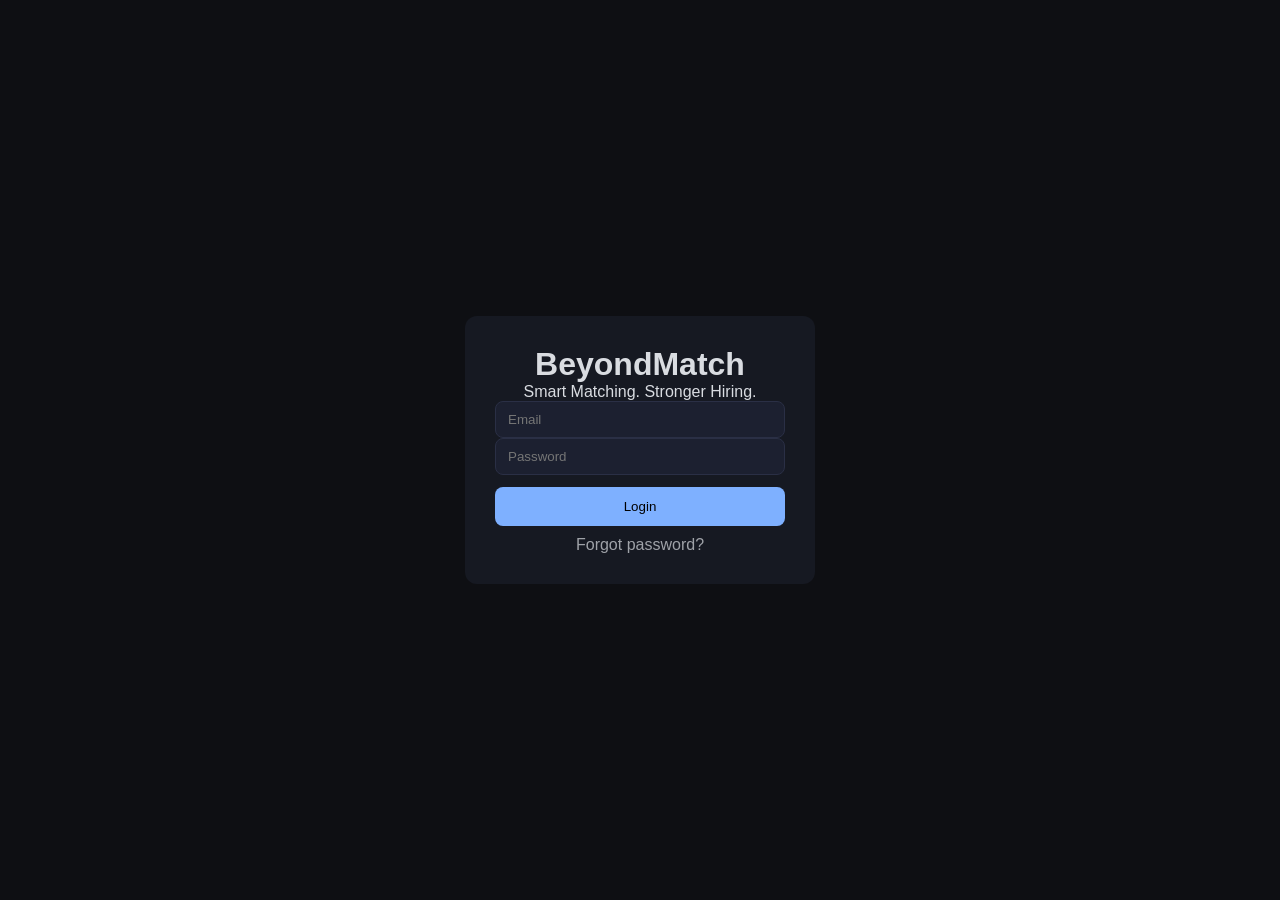
<file: login.html>
<!DOCTYPE html>
<html lang="en">
<head>
    <meta charset="UTF-8">
    <title>Login – BeyondMatch</title>
    <link rel="stylesheet" href="style.css">
</head>

<body class="login-bg">

    <div class="login-box card">
        <h1>BeyondMatch</h1>
        <p class="subtitle">Smart Matching. Stronger Hiring.</p>

        <input class="search" placeholder="Email">
        <input class="search" placeholder="Password" type="password">

        <button class="btn full" onclick="location.href='index.html'">
            Login
        </button>

        <p style="opacity:0.7; margin-top:10px;">Forgot password?</p>
    </div>

</body>
</html>
</file>
<file: style.css>
* {
    margin: 0;
    padding: 0;
    box-sizing: border-box;
    font-family: 'Inter', sans-serif;
}

body {
    display: flex;
    background: #0e0f13;
    color: #d9dce1;
    height: 100vh;
    overflow: hidden;   /* 🔒 stop full page scroll */
}

html, body {
  max-width: 100%;
}


/* ---------- SIDEBAR ---------- */
 /* ── Scrollbar — page-wide ── */
    ::-webkit-scrollbar              { width: 5px; height: 5px; }
    ::-webkit-scrollbar-track        { background: #0e0f13; border-radius: 10px; }
    ::-webkit-scrollbar-thumb        { background: #2d3748; border-radius: 10px; }
    ::-webkit-scrollbar-thumb:hover  { background: #4f46e5; }
    * { scrollbar-width: thin; scrollbar-color: #2d3748 #0e0f13; }

.sidebar {
    width: 240px;
    height: 100vh;
    background: #111319;
    padding: 30px 20px;
    border-right: 1px solid rgba(255, 255, 255, 0.06);
}

.brand {
    font-size: 1.6rem;
    color: #7eb0ff;
    margin-bottom: 40px;
}

/* ===== Sidebar Menu ===== */

.menu {
    display: flex;
    flex-direction: column;
    gap: 6px;              
}

.menu-item {
    font-size: 14.5px;
    font-weight: 500;
    color: #cfd3dd;

    padding: 12px 16px;
    border-radius: 10px;

    background: transparent;
    border: 1px solid transparent;

    transition:
        background 0.25s ease,
        color 0.25s ease,
        border 0.25s ease;
}

.menu-item {
    text-decoration: none !important;
}

.menu-item:hover,
.menu-item:focus,
.menu-item:active {
    text-decoration: none !important;
}
.menu-item:hover {
    background: #1a1e29;
    color: #ffffff;
}

.menu-item.active,
.active {
    background: #1f2535;
    border: 1px solid rgba(126, 176, 255, 0.35);
    color: #7eb0ff;
}

.menu-item.active::before {
    content: "";
    position: absolute;
    left: 8px;
    top: 50%;
    transform: translateY(-50%);
    height: 18px;
    width: 3px;
    border-radius: 3px;
    background: #7eb0ff;
}

/* ---------- MAIN AREA ---------- */
.main {
    flex: 1;
    padding: 30px;
    max-width: calc(100vw - 260px);
    overflow: hidden;   /* 🔒 stop page scroll */
}

/* ---------- TITLE ---------- */
.page-title h1 {
    font-size: 1.8rem;
}
.page-title p {
    opacity: 0.7;
    margin-top: 5px;
}

/* ---------- STAT CARDS ---------- */
.stats-grid {
    margin-top: 30px;
    display: grid;
    gap: 20px;
    grid-template-columns: repeat(auto-fit, minmax(200px, 1fr));
}

.stat-card {
    background: #161922;
    padding: 25px;
    border-radius: 12px;
    position: relative;
}

.stat-card h2 {
    margin-top: 10px;
    font-size: 1.8rem;
}

/* ---------- GRID SECTIONS ---------- */
.grid-2 {
    display: grid;
    gap: 20px;
    margin-top: 35px;
    grid-template-columns: 2fr 1fr;
}

/* ---------- CARDS ---------- */
.card {
    background: #161922;
    padding: 25px;
    border-radius: 12px;
      max-width: 100%;
  
}

#uploadCandidateResult {
  max-width: 100%;
  overflow-x: auto;
  white-space: pre-wrap;     /* wrap text */
  word-break: break-word;    /* break long strings */
}

.resume-upload-box {
  max-width: 100%;
  overflow: hidden;
}

.resume-upload-box input[type="file"] {
  max-width: 100%;
}

.card.large {
    min-height: unset;
}

.placeholder-chart {
    height: 220px;
    background: #1c2030;
    border-radius: 10px;
    margin-top: 15px;
}

/* ---------- LIST ---------- */
.list li {
    display: flex;
    justify-content: space-between;
    padding: 10px 0;
    border-bottom: 1px solid rgba(255,255,255,0.05);
}

/* ---------- INPUTS & BUTTONS ---------- */
textarea, input[type="file"] {
    margin-top: 10px;
    width: 100%;
    padding: 12px;
    border-radius: 8px;
    background: #1c2030;
    border: none;
    color: white;
}

.btn {
    background: #7eb0ff;
    border: none;
    padding: 12px 16px;
    border-radius: 8px;
    cursor: pointer;
    margin-top: 12px;
}

.full { width: 100%; }

.mini {
    width: 100%;
    margin-top: 10px;
    background: #232837;
    color: #9dbbff;
    border: 1px solid #384364;
}
.login-bg {
    background: #0e0f13;
    display: flex;
    justify-content: center;
    align-items: center;
    height: 100vh;
}

.login-box {
    width: 350px;
    padding: 30px;
    text-align: center;
}

/* ===== SETTINGS CARD ===== */
#settings-page {
    display: flex;
    justify-content: center;
    align-items: flex-start;
    padding-top: 60px;
}

.settings-card {
    width: 100%;
    max-width: 520px;
    background: linear-gradient(180deg, #151a28, #0f1320);
    border-radius: 18px;
    padding: 32px 36px;
    border: 1px solid rgba(255,255,255,0.08);
}

.settings-title {
    font-size: 26px;
    font-weight: 600;
    margin-bottom: 28px;
    text-align: center;
}

.settings-section {
    margin-bottom: 26px;
}

.settings-section h3 {
    font-size: 15px;
    margin-bottom: 14px;
    color: #cfd6ff;
}

.settings-section p {
    display: flex;
    justify-content: space-between;
    margin: 10px 0;
    font-size: 14px;
}

.settings-section span {
    color: #9aa3c7;
}

.settings-section strong {
    font-weight: 500;
}

.settings-section code {
    display: block;
    background: #0b0f1a;
    border-radius: 8px;
    padding: 10px 12px;
    font-size: 12px;
    margin-top: 6px;
    opacity: 0.85;
    word-break: break-all;
}
.settings-actions {
    display: flex;
    gap: 12px;
    margin-top: 22px;
}



/* ===== JOB CARD GRID ===== */
.jobs-grid {
  display: grid;
  grid-template-columns: repeat(auto-fill, minmax(320px, 1fr));
  gap: 24px;
  margin-top: 30px;
}

.job-card {
  background: #161922;
  padding: 14px 16px;
  border-radius: 12px;
  max-width: 420px;

  display: flex;
  flex-direction: column;
  gap: 6px;

  height: 100%;      /* 🔑 important */
}

.job-card h3 {
  font-size: 16px;
  margin-bottom: 2px;
}
.job-card small {
  display: block;
  max-width: 100%;
  font-size: 12px;
  color: #9aa4c7;

  overflow: hidden;
  text-overflow: ellipsis;
  white-space: nowrap;
}


.company, .location {
  font-size: 13px;
  opacity: 0.7;
}

.badge {
  display: inline-block;
  margin: 10px 0;
  padding: 4px 10px;
  border-radius: 6px;
  background: #232837;
  font-size: 12px;
}

.summary {
  font-size: 14px;
  margin-top: 8px;
}

.apply {
  display: inline-block;
  margin-top: 12px;
  color: #ff9f43;
  cursor: pointer;
}

.card iframe {
  border-radius: 12px;
  margin-top: 12px;
}

.candidate-card {
  max-width: 520px;
}

.auth-style-form {
  display: flex;
  flex-direction: column;
  gap: 20px;
}

.input-group {
  display: flex;
  flex-direction: column;
}

.input-group label {
  font-size: 14px;
  opacity: 0.75;
  margin-bottom: 6px;
}

.input-group input {
  padding: 12px 14px;
  border-radius: 10px;
  border: none;
  background: #1c2030;
  color: #fff;
  font-size: 15px;
}

.resume-upload-box {
  background: #1c2030;
  border: 1px dashed rgba(255,255,255,0.2);
  border-radius: 10px;
  padding: 14px;
}

.resume-upload-box input[type="file"] {
  color: #fff;
}

.resume-upload-box .hint {
  font-size: 13px;
  opacity: 0.6;
  margin-top: 6px;
}
/* ===============================
   JD FETCHING CARD SCROLL FIX
================================ */

/* Parent JD card */
#autoJDPage {
  max-height: 70vh;              /* keeps card within viewport */
  overflow: hidden;              /* prevents outer overflow */
  display: flex;
  flex-direction: column;
}

/* Status text stays fixed */
#autoJDPage #jdStatus {
  flex-shrink: 0;
}

/* Jobs grid becomes scrollable */
#jobsGrid {
  margin-top: 25px;
  flex-grow: 1;                  /* takes remaining space */
  overflow-y: auto;              /* internal scrollbar */
  padding-right: 8px;            /* space for scrollbar */
}

/* Optional: smoother scrollbar (WebKit browsers) */
#jobsGrid::-webkit-scrollbar {
  width: 6px;
}

#jobsGrid::-webkit-scrollbar-track {
  background: transparent;
}

#jobsGrid::-webkit-scrollbar-thumb {
  background-color: rgba(255, 255, 255, 0.15);
  border-radius: 6px;
}

/* ===============================
   JOB CARD TABLE-LIKE EFFECT
================================ */

/* Base job card */
.job-card {
  background: linear-gradient(
    180deg,
    rgba(255, 255, 255, 0.03),
    rgba(255, 255, 255, 0.015)
  );
  border-radius: 14px;
  transition: background 0.3s ease, transform 0.2s ease;
}

/* Alternate shading (like table rows) */
.job-card:nth-child(even) {
  background: linear-gradient(
    180deg,
    rgba(255, 255, 255, 0.05),
    rgba(255, 255, 255, 0.025)
  );
}



.matches-card {
  margin-top: 20px;
  padding: 20px;
}



.match-card {
  background: linear-gradient(145deg, #1b2033, #161a2b);
  border-radius: 14px;
  padding: 16px;
  box-shadow: 0 8px 24px rgba(0,0,0,0.35);
  transition: transform 0.2s ease, box-shadow 0.2s ease;
}

.match-card:hover {
  transform: translateY(-4px);
  box-shadow: 0 12px 32px rgba(0,0,0,0.5);
}

.match-header {
  display: flex;
  justify-content: space-between;
  align-items: center;
}

.match-name {
  font-size: 16px;
  font-weight: 600;
  color: #ffffff;
}

.match-score {
  background: #4f7cff;
  padding: 4px 10px;
  border-radius: 999px;
  font-size: 13px;
  font-weight: 600;
  color: #fff;
}

.match-email {
  font-size: 13px;
  color: #9aa4c7;
  margin-top: 6px;
}

.match-footer {
  margin-top: 12px;
  font-size: 13px;
  color: #b7c0ff;
}
.match-section {
  margin-top: 12px;
  font-size: 13px;
  color: #cfd6ff;
}

.score-grid {
  display: grid;
  grid-template-columns: 1fr auto;
  gap: 6px 12px;
  margin-top: 6px;
}

.explanation-list {
  margin: 6px 0 0;
  padding-left: 16px;
}

.explanation-list li {
  margin-bottom: 4px;
  color: #b7c0ff;
}

.matches-card {
  overflow: hidden;   /* keep outer card fixed */
}
.matches-grid {
margin-top: 12px;
  display: grid;
  grid-template-columns: repeat(auto-fill, minmax(260px, 1fr)); /* smaller cards */
  gap: 12px;

  max-height: 320px;     /* 🔑 reduce grid height */
  overflow-y: auto;      /* only grid scrolls */
  overflow-x: hidden;

  padding-right: 6px; /* space for scrollbar */

  scrollbar-width: thin;                 /* Firefox */
  scrollbar-color: rgba(255,255,255,0.25) transparent;
}

.dropdown {
  width: 100%;
  padding: 10px;
  border-radius: 8px;
  background: #1c2030;
  color: white;
  border: 1px solid #333;
}

.match-card {
  background: #1c2030;
  padding: 15px;
  border-radius: 10px;
  margin-top: 10px;
}

.candidate-actions {
  display: flex;
  flex-direction: column;
  gap: 12px;
  max-width: 420px;
}

/* ===== Select Candidate Card ===== */
.card.large {
  padding: 16px 20px;      /* reduce inner space */
  max-height: 70vh;        /* prevent overflow */
  overflow: hidden;        /* lock outer card */
}

/* group label, select, button neatly */
.card.large label {
  margin-bottom: 8px;
  display: block;
  font-size: 14px;
  opacity: 0.9;
}

#candidateSelect {
  margin-bottom: 12px;    /* space between dropdown & button */
}

/* Button spacing fix */
.card.large .btn {
  margin-top: 0;          /* remove extra gap */
  width: fit-content;
  padding: 8px 18px;
}

/* spacing between cards */
.main .card {
  margin-bottom: 28px;
}

/* tighten title area */
.page-title {
  margin-bottom: 18px;
}

/* ===== Fix Select Candidate empty space ===== */
.candidate-select-card {
  height: auto !important;
  min-height: unset !important;
  padding: 20px 24px;
  display: inline-block;        /* 🔑 stops vertical stretch */
}

/* keep elements tight */
.candidate-select-card label {
  margin-bottom: 6px;
}

.candidate-select-card select {
  margin-bottom: 10px;
  max-width: 420px;
}

.candidate-select-card .btn {
  margin-top: 0;
}

select, input, textarea {
  width: 100%;
  padding: 10px 12px;
  border-radius: 8px;
  background: #1c2030;
  border: 1px solid #2a2f45;
  color: white;
}

@media (max-width: 1024px) {

  .sidebar {
    width: 200px;
    padding: 24px 16px;
  }

  .brand {
    font-size: 1.4rem;
    margin-bottom: 30px;
  }

  .main {
    padding: 24px;
      overflow: hidden;
  }

  .grid-2 {
    grid-template-columns: 1fr;   /* stack cards */
  }

  .stats-grid {
    grid-template-columns: repeat(auto-fit, minmax(180px, 1fr));
  }

}

@media (max-width: 480px) {

  .stats-grid {
    grid-template-columns: 1fr;
  }

  .stat-card {
    padding: 18px;
  }

  .stat-card h2 {
    font-size: 1.6rem;
  }

  .card,
  .card.large {
    padding: 18px 20px;
  }

  .settings-card {
    padding: 24px 22px;
    border-radius: 14px;
  }

  .settings-title {
    font-size: 22px;
  }

  .settings-section p {
    flex-direction: column;
    align-items: flex-start;
    gap: 4px;
  }

  .settings-actions {
    flex-direction: column;
  }

  .btn {
    width: 100%;
    text-align: center;
  }

}

/* ===============================
   ADD CANDIDATE PAGE GRID
================================ */

.add-candidate-page .candidate-layout {
  display: grid;
  grid-template-columns: 520px 1fr; /* upload | status */
  gap: 28px;
  margin-top: 30px;
  align-items: start;
}

/* Status card explicitly flexible */
.add-candidate-page .status-card {
  min-width: 0;
}

/* Tablet & below: stack */
@media (max-width: 1024px) {
  .add-candidate-page .candidate-layout {
    grid-template-columns: 1fr;
  }
}
.auth-message {
  margin-top: 10px;
  font-size: 14px;
}

.auth-message.success {
  color: #2ecc71;
}

.auth-message.error {
  color: #e74c3c;
}
.auth-card select {
  padding: 12px;
  border-radius: 10px;
  background: #1c2030;
  border: none;
  color: white;
  font-size: 15px;
}

/* ===============================
   APPLY / VIEW JOB BUTTON
================================ */
.apply-btn,
.save-btn,
.know-more-btn {

  display: flex;
  justify-content: center;
  align-items: center;

  height: 38px;
  width: 100%;

  font-size: 13px;
  font-weight: 600;

  border-radius: 10px;

  border: 1px solid rgba(167,139,250,0.35);

  background: linear-gradient(
    135deg,
    rgba(167,139,250,0.15),
    rgba(79,70,229,0.1)
  );

  color: #a78bfa;
  cursor: pointer;

  transition: all 0.25s ease;
}

.ai-top-pick {
  border: 1px solid rgba(167,139,250,0.35);
  box-shadow: 0 0 0 1px rgba(167,139,250,0.2),
              0 10px 28px rgba(79,70,229,0.25);
}
/* Hover glow + lift */
.know-more-btn:hover,
.save-btn:hover {
  color: #ffffff;
  border-color: rgba(167, 139, 250, 0.8);

  transform: translateY(-2px);

 
}

.know-more-btn:hover::before,
.save-btn:hover::before {
  left: 100%;
}


/* 🔴 Unified Logout – Sidebar aligned */
.logout-btn {
  width: 100%;
  text-align: left;

  padding: 3px 10px;        /* match other menu items */

  background: transparent;
  border: none;

  font-size: 14px;
  font-weight: 500;

  color: #f87171;            /* red logout */
  cursor: pointer;

  display: flex;
  align-items: center;
  gap: 10px;
}

.logout-btn:hover {
  background: rgba(248, 113, 113, 0.1);
  color: #ef4444;
  border-radius: 8px;

}

/* ===============================
   MATCH CARD ACTION BUTTONS
================================ */

.match-actions {
  display: grid;
  grid-template-columns: repeat(3, 1fr);
  gap: 10px;
  margin-top: 14px;
}

/* unified button style */
.match-btn {
  display: flex;
  justify-content: center;
  align-items: center;

  padding: 10px 12px;
  border-radius: 8px;

  font-size: 13px;
  font-weight: 600;
  text-decoration: none;

  background: linear-gradient(135deg,#6d5dfc,#4f46e5);
  color: white;

  border: none;
  cursor: pointer;

  transition: all 0.25s ease;
}

/* hover effect */
.match-btn:hover {
  transform: translateY(-2px);
  box-shadow: 0 6px 16px rgba(79,70,229,0.4);
}

/* optional subtle secondary button */
.match-btn.secondary {
  background: transparent;
  border: 1px solid #4f46e5;
  color: #bfc7ff;
}

.match-btn.secondary:hover {
  background: #4f46e5;
  color: white;
}

.btn-outline {
  padding: 8px 14px;
  border: 1px solid #4f46e5;
  color: #4f46e5;
  border-radius: 6px;
  text-decoration: none;
  font-size: 14px;
}

.btn-outline:hover {
  background: #4f46e5;
  color: white;
}

.btn-danger {
  background: #dc2626;
  color: white;
  border: none;
  padding: 8px 14px;
  border-radius: 6px;
  cursor: pointer;
}

.btn-danger:hover {
  background: #b91c1c;
}

.job-actions {
  display: grid;
  grid-template-columns: repeat(3, 1fr);
  gap: 10px;

  margin-top: 20px;   /* 🔑 pushes buttons to bottom */
}

.job-actions a,
.job-actions button {
  min-width: 90px;    /* optional: keeps buttons uniform */
}
.btn-outline.disabled {
  opacity: 0.5;
  cursor: not-allowed;
  pointer-events: none;
}

/* FILE: style.css */

/* ✅ ADD */
.no-matches {
  padding: 24px;
  text-align: center;
  color: #b5b8c2;
  font-size: 14px;
}

.no-matches h4 {
  color: #ffffff;
  margin-bottom: 6px;
}

/* ===============================
   MATCHES HEADER + FILTERS
================================ */

.matches-wrapper {
  padding: 20px 24px;
}

.matches-header {
  display: flex;
  justify-content: space-between;
  align-items: center;
  margin-bottom: 18px;
}

.match-filters {
  display: flex;
  gap: 12px;
}

.dropdown.small {
  width: 150px;
}

/* ===============================
   MODERN MATCH CARD
================================ */

.modern-match-card {
  background: linear-gradient(145deg, #1b2033, #161a2b);
  border-radius: 16px;
  padding: 18px;
  transition: all 0.25s ease;
}

.modern-match-card:hover {
  transform: translateY(-3px);
  box-shadow: 0 10px 28px rgba(0,0,0,0.45);
}

.match-card-header {
  display: flex;
  justify-content: space-between;
  align-items: center;
}

.match-badge {
  background: #4f7cff;
  padding: 6px 12px;
  border-radius: 999px;
  font-size: 13px;
  font-weight: 600;
  color: white;
}

.salary {
  font-size: 13px;
  opacity: 0.85;
  margin-top: 4px;
}
</file>
